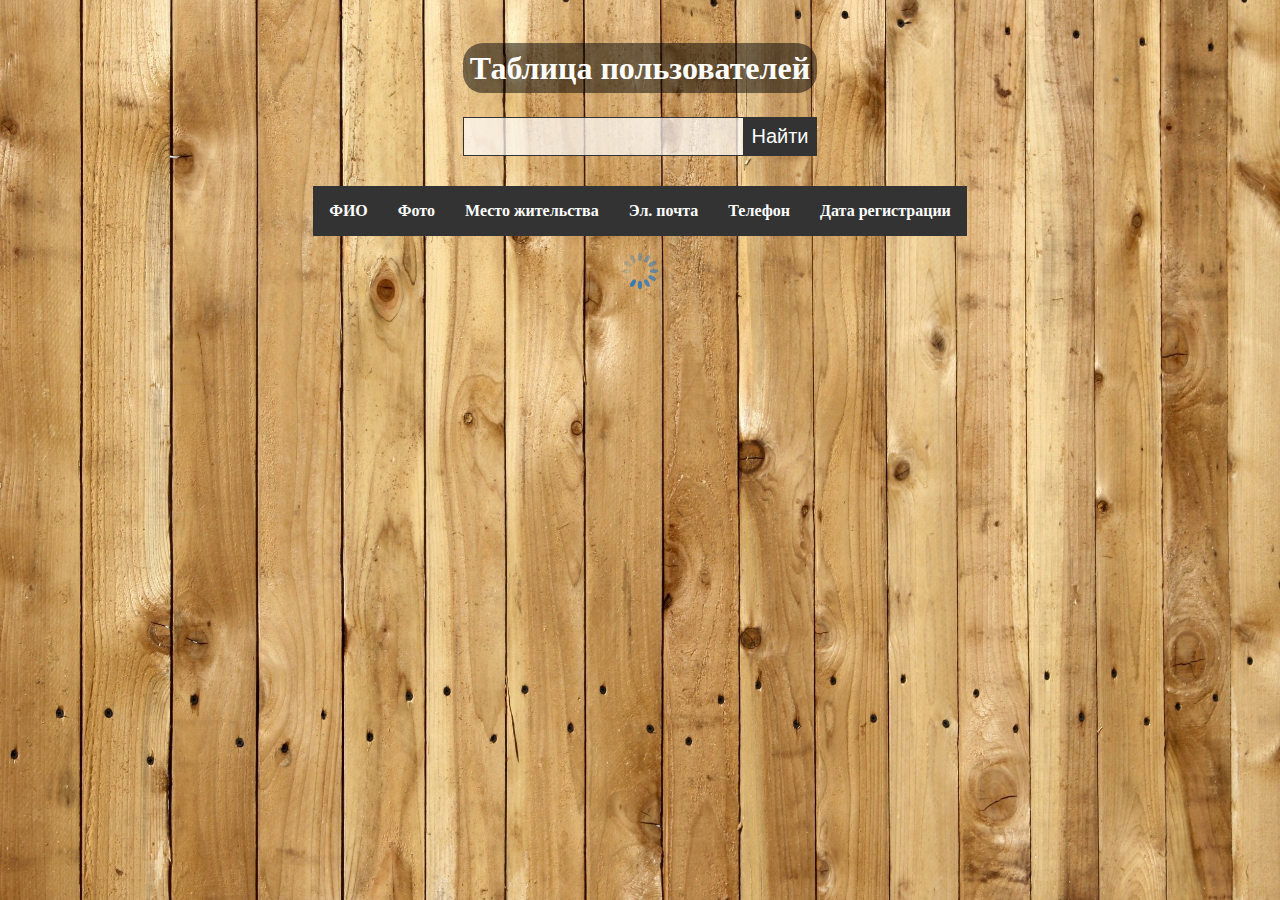
<file: index.html>
<!DOCTYPE html>
<html lang="en">
<head>
  <meta charset="UTF-8">
  <meta http-equiv="X-UA-Compatible" content="IE=edge">
  <meta name="viewport" content="width=device-width, initial-scale=1.0">
  <link rel="stylesheet" href="./style.css">
  <title>Test task - Tarakanov</title>
</head>
<body>
  <div class="container">
    <h1>Таблица пользователей</h1>
    <form action="" class="search_users">
      <input type="text">
      <button class="search_users_btn">Найти</button>
    </form>
    <div class="table">
      <table>
        <tr class="table_header">
          <th>ФИО</th>
          <th>Фото</th>
          <th>Место жительства</th>
          <th>Эл. почта</th>
          <th>Телефон</th>
          <th>Дата регистрации</th>
        </tr>
      </table>
      <div class="spinner">
        <img src="./img/spinner.svg" alt="">
      </div>
      <div class="matches"></div>
    </div>
  </div>
  <script src="./script.js"></script>
</body>
</html>
</file>
<file: style.css>
* {
  margin: 0;
  padding: 0;
  box-sizing: border-box;
}

body {
  text-align: center;
  padding: 50px 0;
  background: url('./img/background.jpg') center center/cover no-repeat;
  background-attachment: fixed;
}

h1 {
  display: inline;
  color: #fff;
  background: rgba(0, 0, 0, .5);
  padding: 7px;
  border-radius: 20px;
}

.search_users {
  margin: 30px 0;
}

.search_users input, .search_users button {
  padding: 7px;
  font-size: 20px;
  border-radius: 0px;
  border: 1px solid #333;
  outline: none;
}

.search_users input {
  background: rgba(255, 255, 255, .7);
}

.search_users button {
  margin-left: -5px;
  color: #fff;
  background: #333;
  cursor: pointer;
}

table {
  margin: 0 auto;
  border-collapse: collapse;
  border: 1px solid #333;
}

.spinner img {
  width: 70px;
  height: 70px;
}

.table_header {
  padding: 0;
  background: #333;
  color: #fff;
}

th, td {
  padding: 15px;
}

.table_row {
  border: 1px solid #333;
  transition: all .5s;
  background: #fff;
}

.table_row:hover {
  background: rgb(212, 212, 212);
}

.hide {
  display: none;
}

.matches {
  margin-top: 20px;
  color: #fff;
  font-size: 30px;
  font-weight: 600;
}
</file>
